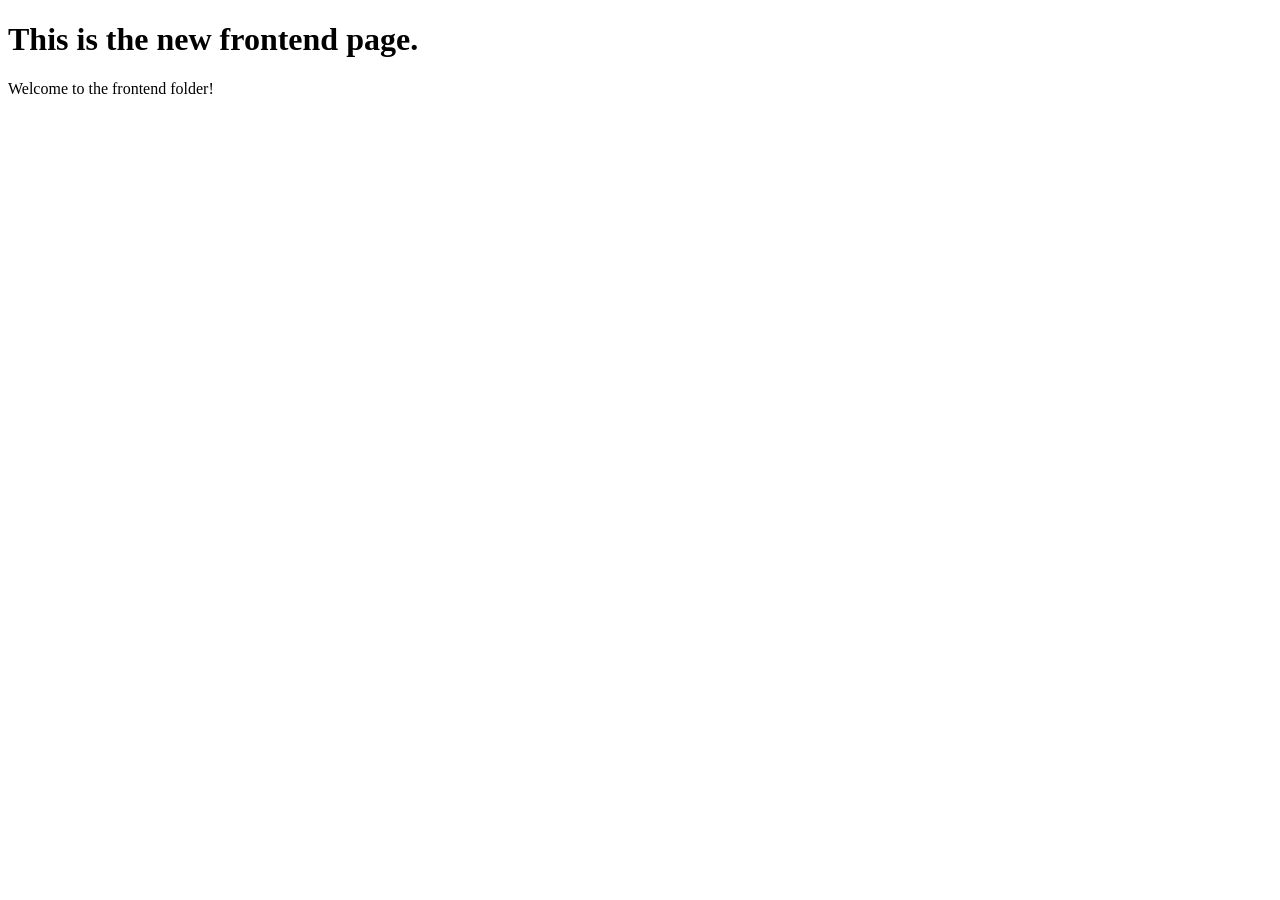
<file: frontend/page.html>
<!DOCTYPE html>
<html lang="en">
<head>
    <meta charset="UTF-8">
    <title>Frontend Page</title>
</head>
<body>
    <h1>This is the new frontend page.</h1>
    <p>Welcome to the frontend folder!</p>
</body>
</html>
</file>
